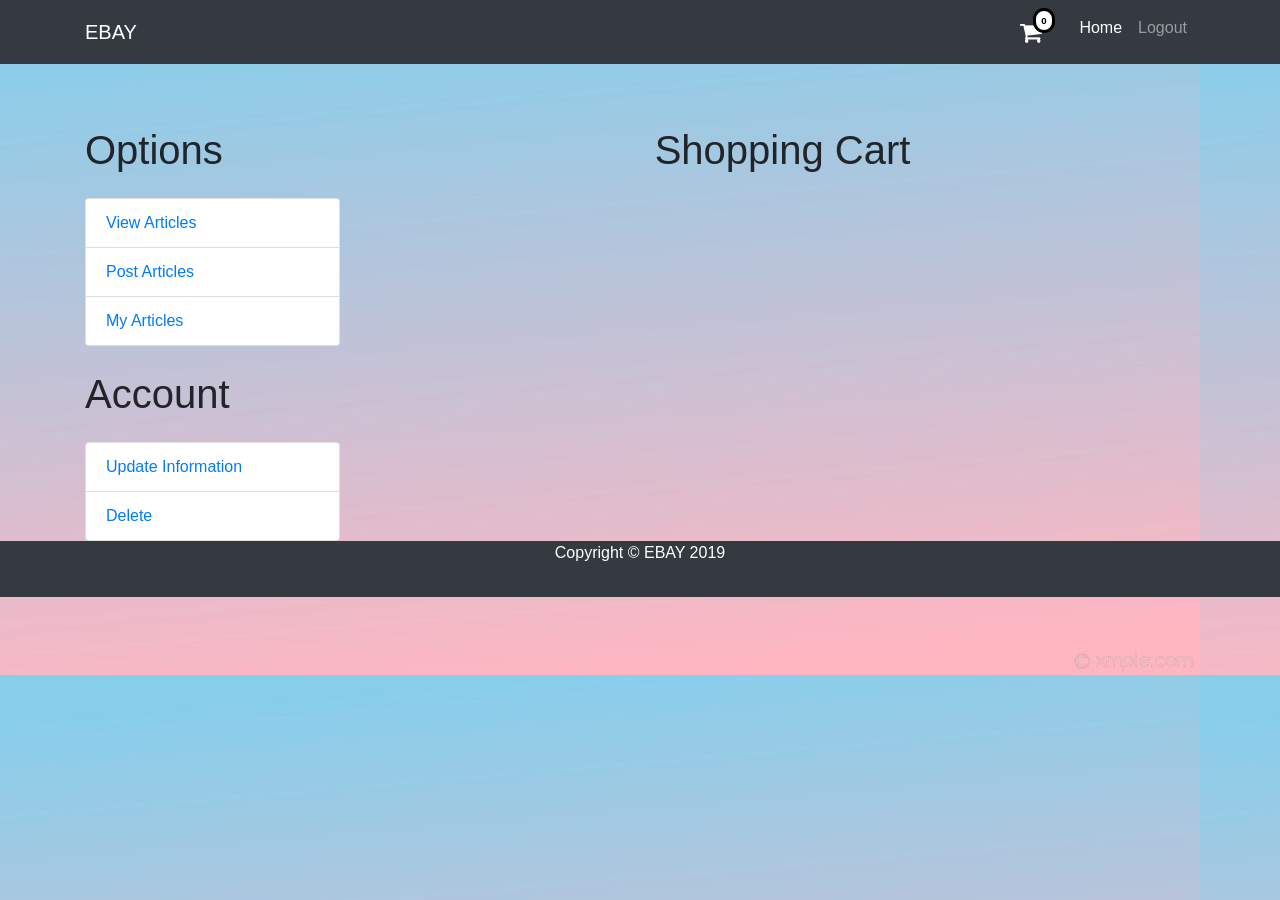
<file: WebContent/cart.html>
<!DOCTYPE html>
<html>

<head>

  <meta charset="utf-8">
  <meta name="viewport" content="width=device-width, initial-scale=1, shrink-to-fit=no">
  <meta name="description" content="">
  <meta name="author" content="">

  <title>EBAY - Shopping Cart</title>

  <link rel="stylesheet" href="https://stackpath.bootstrapcdn.com/bootstrap/4.5.0/css/bootstrap.min.css"
    integrity="sha384-9aIt2nRpC12Uk9gS9baDl411NQApFmC26EwAOH8WgZl5MYYxFfc+NcPb1dKGj7Sk" crossorigin="anonymous">
  <link href="https://stackpath.bootstrapcdn.com/font-awesome/4.7.0/css/font-awesome.min.css" rel="stylesheet"
    integrity="sha384-wvfXpqpZZVQGK6TAh5PVlGOfQNHSoD2xbE+QkPxCAFlNEevoEH3Sl0sibVcOQVnN" crossorigin="anonymous">
  <link href="css/styles.css" rel="stylesheet">

</head>

<body>
  <!-- Navigation -->
  <nav class="navbar navbar-expand-lg navbar-dark bg-dark fixed-top">
    <div class="container">
      <a class="navbar-brand" href="#">EBAY</a>
      <button class="navbar-toggler" type="button" data-toggle="collapse" data-target="#navbarResponsive"
        aria-controls="navbarResponsive" aria-expanded="false" aria-label="Toggle navigation">
        <span class="navbar-toggler-icon"></span>
      </button>
      <div class="collapse navbar-collapse" id="navbarResponsive">
        <ul class="navbar-nav ml-auto">
          <li class="nav-item active">
            <a class="nav-link" href="cart.html" style="padding: 0;">
              <span class="fa-stack has-badge" id="cart_quantity" data-count="0" style="font-size: 1.5em;">
                <i class="fa fa-shopping-cart fa-stack-1x fa-inverse" aria-hidden="true"></i>
              </span>
            </a>
          </li>
          <li class="nav-item active">
            <a class="nav-link" href="#"><label for="basic-url" id="welcome"></label>
              <span class="sr-only">(current)</span>
            </a>
          </li>
          <li class="nav-item active">
            <a class="nav-link" href="user.html">Home
              <span class="sr-only">(current)</span>
            </a>
          </li>
          <li class="nav-item">
            <a class="nav-link" href="#" onclick="logout();">Logout</a>
          </li>
        </ul>
      </div>
    </div>
  </nav>

  <!-- Modal -->
  <div class="modal fade" id="modaldelete" tabindex="-1" role="dialog" aria-labelledby="modaldeletTitle"
    aria-hidden="true">
    <div class="modal-dialog modal-dialog-centered" role="document">
      <div class="modal-content">
        <div class="modal-header">
          <h5 class="modal-title" id="modaldeletTitlee">Important Message!</h5>
          <button type="button" class="close" data-dismiss="modal" aria-label="Close">
            <span aria-hidden="true">&times;</span>
          </button>
        </div>
        <div class="modal-body">
          Do you want to delete this account?
        </div>
        <div class="modal-footer">
          <button type="button" class="btn btn-secondary" onclick="Delete()" data-dismiss="modal">Yes</button>
          <button type="button" class="btn btn-primary" data-dismiss="modal">No</button>
        </div>
      </div>
    </div>
  </div>


  <!-- Page Content -->
  <div class="container">

    <div class="row">

      <div class="col-lg-3">

        <h1 class="my-4">Options</h1>
        <div class="list-group">
          <a href="user.html" class="list-group-item">View Articles</a>
          <a href="add_post.html" class="list-group-item">Post Articles</a>
          <a href="my_articles.html" class="list-group-item">My Articles</a>
        </div>

        <h1 class="my-4">Account</h1>
        <div class="list-group">
          <a href="Update.html" class="list-group-item">Update Information</a>
          <a href="#" class="list-group-item" data-toggle="modal" data-target="#modaldelete">Delete</a>
        </div>

      </div>
      <!-- /.col-lg-3 -->

      <div class="col-lg-9">

        <h1 class="my-4" style="text-align: center;">Shopping Cart</h1>
        <div style="text-align: center;">
          <div id="paypal-button-container"></div>
        </div>
        <br>
        <div id="aca">

        </div>
        <div class="row" id="damelotodo">

        </div>

      </div>
      <!-- /.col-lg-9 -->

    </div>
  </div>
  <!-- /.container -->

  <!-- Footer -->
  <footer class="bg-dark" style="position: relative;">
    <div class="container">
      <p class="m-0 text-center text-white">Copyright &copy; EBAY 2019</p>
    </div>
    <!-- /.container -->
  </footer>


  <script src="https://code.jquery.com/jquery-3.5.1.slim.min.js"
    integrity="sha384-DfXdz2htPH0lsSSs5nCTpuj/zy4C+OGpamoFVy38MVBnE+IbbVYUew+OrCXaRkfj" crossorigin="anonymous">
  </script>
  <script src="https://cdn.jsdelivr.net/npm/popper.js@1.16.0/dist/umd/popper.min.js"
    integrity="sha384-Q6E9RHvbIyZFJoft+2mJbHaEWldlvI9IOYy5n3zV9zzTtmI3UksdQRVvoxMfooAo" crossorigin="anonymous">
  </script>
  <script src="https://stackpath.bootstrapcdn.com/bootstrap/4.5.0/js/bootstrap.min.js"
    integrity="sha384-OgVRvuATP1z7JjHLkuOU7Xw704+h835Lr+6QL9UvYjZE3Ipu6Tp75j7Bh/kR0JKI" crossorigin="anonymous">
  </script>
  <script
    src="https://www.paypal.com/sdk/js?client-id=Aaozhi0_-_VseN9ns9GayeJOG7QBXSZesTAzSqyrB5v9fVUoLS5P5d70Ol8dKN9YibxBYMzql_AjxUIH&currency=USD">
  </script>
  <script src="js/cart.js"></script>
</body>

</html>
</file>
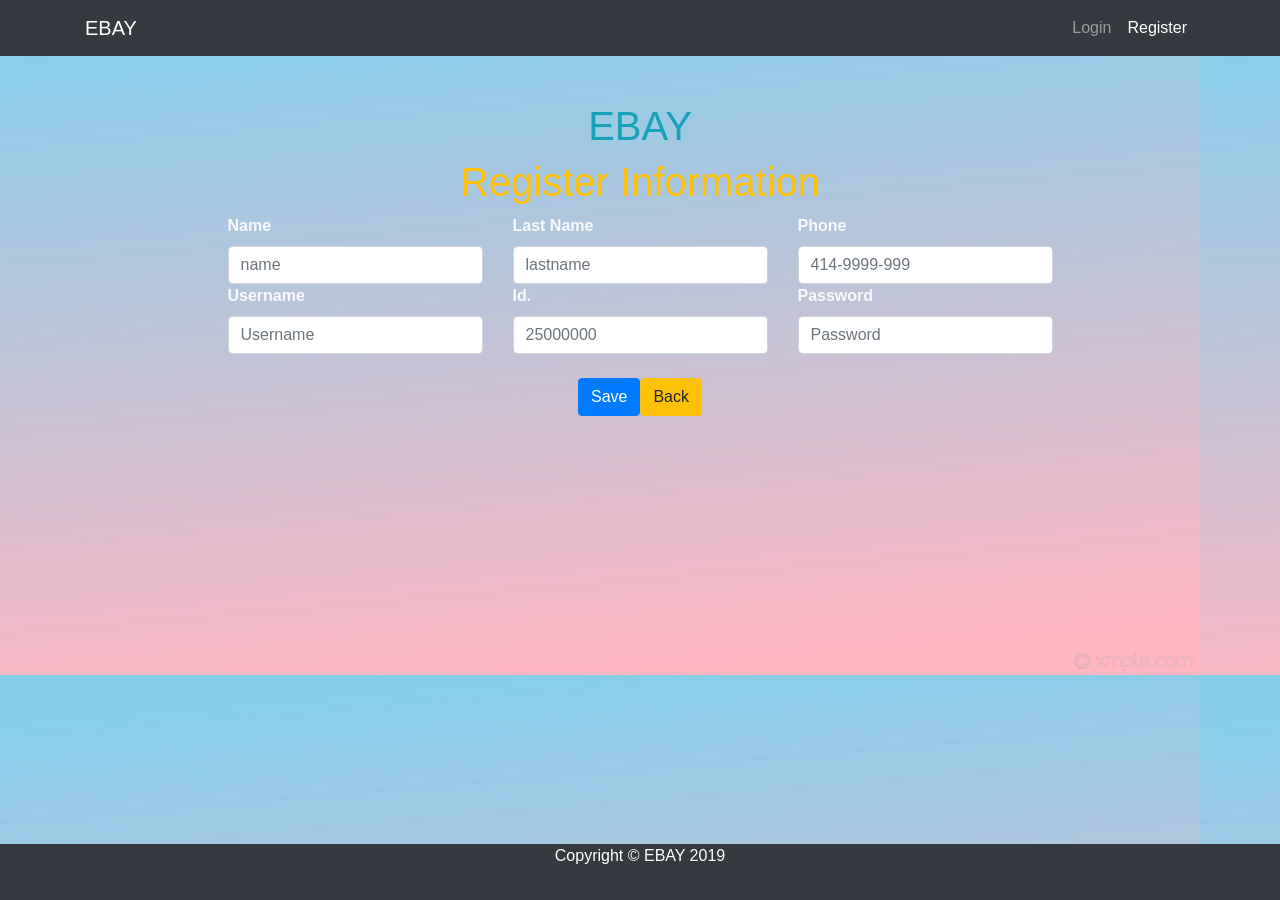
<file: WebContent/Register.html>
<!DOCTYPE html>
<html>

<head>

	<meta charset="utf-8">
	<meta name="viewport" content="width=device-width, initial-scale=1, shrink-to-fit=no">
	<meta name="description" content="">
	<meta name="author" content="">

	<title>EBAY - Register</title>

	<link rel="stylesheet" href="https://stackpath.bootstrapcdn.com/bootstrap/4.5.0/css/bootstrap.min.css"
		integrity="sha384-9aIt2nRpC12Uk9gS9baDl411NQApFmC26EwAOH8WgZl5MYYxFfc+NcPb1dKGj7Sk" crossorigin="anonymous">
	<link href="https://stackpath.bootstrapcdn.com/font-awesome/4.7.0/css/font-awesome.min.css" rel="stylesheet"
		integrity="sha384-wvfXpqpZZVQGK6TAh5PVlGOfQNHSoD2xbE+QkPxCAFlNEevoEH3Sl0sibVcOQVnN" crossorigin="anonymous">
	<link href="css/styles.css" rel="stylesheet">

</head>


<body>

	<!-- Navigation -->
	<nav class="navbar navbar-expand-lg navbar-dark bg-dark fixed-top">
		<div class="container">
			<a class="navbar-brand" href="#">EBAY</a>
			<button class="navbar-toggler" type="button" data-toggle="collapse" data-target="#navbarResponsive"
				aria-controls="navbarResponsive" aria-expanded="false" aria-label="Toggle navigation">
				<span class="navbar-toggler-icon"></span>
			</button>
			<div class="collapse navbar-collapse" id="navbarResponsive">
				<ul class="navbar-nav ml-auto">
					<li class="nav-item">
						<a class="nav-link" href="index.html">Login</a>
					</li>
					<li class="nav-item active">
						<a class="nav-link" href="Register.html">Register
							<span class="sr-only">(current)</span>
						</a>
					</li>
				</ul>
			</div>
		</div>
	</nav>

	<!-- Page Content -->
	<div class="container">
		<h1 class="text-info text-center">EBAY</h1>
		<strong>
			<h1 class="text-warning text-center">Register Information</h1>
		</strong>

		<div class="row justify-content-md-center">
			<div class="col-md-3">
				<strong><label class="text-light text-center">Name</label></strong>
				<input type="text" id="nameuser" class="form-control" placeholder="name" aria-label="Name">
			</div>
			<div class="col-md-3">
				<strong><label class="text-light text-center">Last Name</label></strong>
				<input type="text" id="lastname" class="form-control" placeholder="lastname" aria-label="lastname">
			</div>
			<div class="col-md-3">
				<strong><label class="text-light text-center">Phone</label></strong>
				<input type="text" id="phone" class="form-control" size="10" placeholder="414-9999-999"
					aria-label="414-9999-999">
			</div>
		</div>

		<div class="row justify-content-md-center">
			<div class="col-md-3">
				<strong><label class="text-light text-center">Username</label></strong>
				<input type="text" id="username" class="form-control" placeholder="Username" aria-label="Username">
			</div>
			<div class="col-md-3">
				<strong><label class="text-light text-center">Id.</label></strong>
				<input type="id_users" id="id_users" class="form-control" placeholder="25000000" size="8"
					aria-label="id_users">
			</div>
			<div class="col-md-3">
				<strong><label class="text-light text-center">Password</label></strong>
				<input type="password" id="password" class="form-control" placeholder="Password" aria-label="password">
			</div>
		</div>

		<br>

		<div class="row justify-content-md-center">
			<button type="button" class="btn btn-primary" onclick="Register();" onclick="Register();">Save</button>
			<button type="button" class="btn btn-warning" onclick="Index();">Back</button>
		</div>

	</div>

	<!-- /.container -->

	<!-- Footer -->
	<footer class="bg-dark">
		<div class="container">
			<p class="m-0 text-center text-white">Copyright &copy; EBAY 2019</p>
		</div>
		<!-- /.container -->
	</footer>

	<script src="https://code.jquery.com/jquery-3.5.1.slim.min.js"
		integrity="sha384-DfXdz2htPH0lsSSs5nCTpuj/zy4C+OGpamoFVy38MVBnE+IbbVYUew+OrCXaRkfj" crossorigin="anonymous">
	</script>
	<script src="https://cdn.jsdelivr.net/npm/popper.js@1.16.0/dist/umd/popper.min.js"
		integrity="sha384-Q6E9RHvbIyZFJoft+2mJbHaEWldlvI9IOYy5n3zV9zzTtmI3UksdQRVvoxMfooAo" crossorigin="anonymous">
	</script>
	<script src="https://stackpath.bootstrapcdn.com/bootstrap/4.5.0/js/bootstrap.min.js"
		integrity="sha384-OgVRvuATP1z7JjHLkuOU7Xw704+h835Lr+6QL9UvYjZE3Ipu6Tp75j7Bh/kR0JKI" crossorigin="anonymous">
	</script>
	<script src="js/Register.js"></script>
</body>

</html>
</file>
<file: WebContent/css/styles.css>
body {
  padding-top: 8%;
  background-image: url("../font.jpg");
}

footer {
  position: absolute;
  bottom: 0;
  width: 100%;
  padding-bottom: 2rem;
}

input::-webkit-outer-spin-button,
input::-webkit-inner-spin-button {
  -webkit-appearance: none;
  margin: 0;
}

input[type="number"] {
  -moz-appearance: textfield;
}

.fa-stack[data-count]:after {
  position: absolute;
  right: 0%;
  top: 0%;
  content: attr(data-count);
  font-size: 40%;
  padding: 0.6em;
  border-radius: 999px;
  line-height: 0.75em;
  color: white;
  color: black;
  text-align: center;
  min-width: 2em;
  font-weight: bold;
  background: white;
  border-style: solid;
}

.fa-circle {
  color: #df0000;
}

.red-cart {
  color: #df0000;
  background: white;
}
</file>
